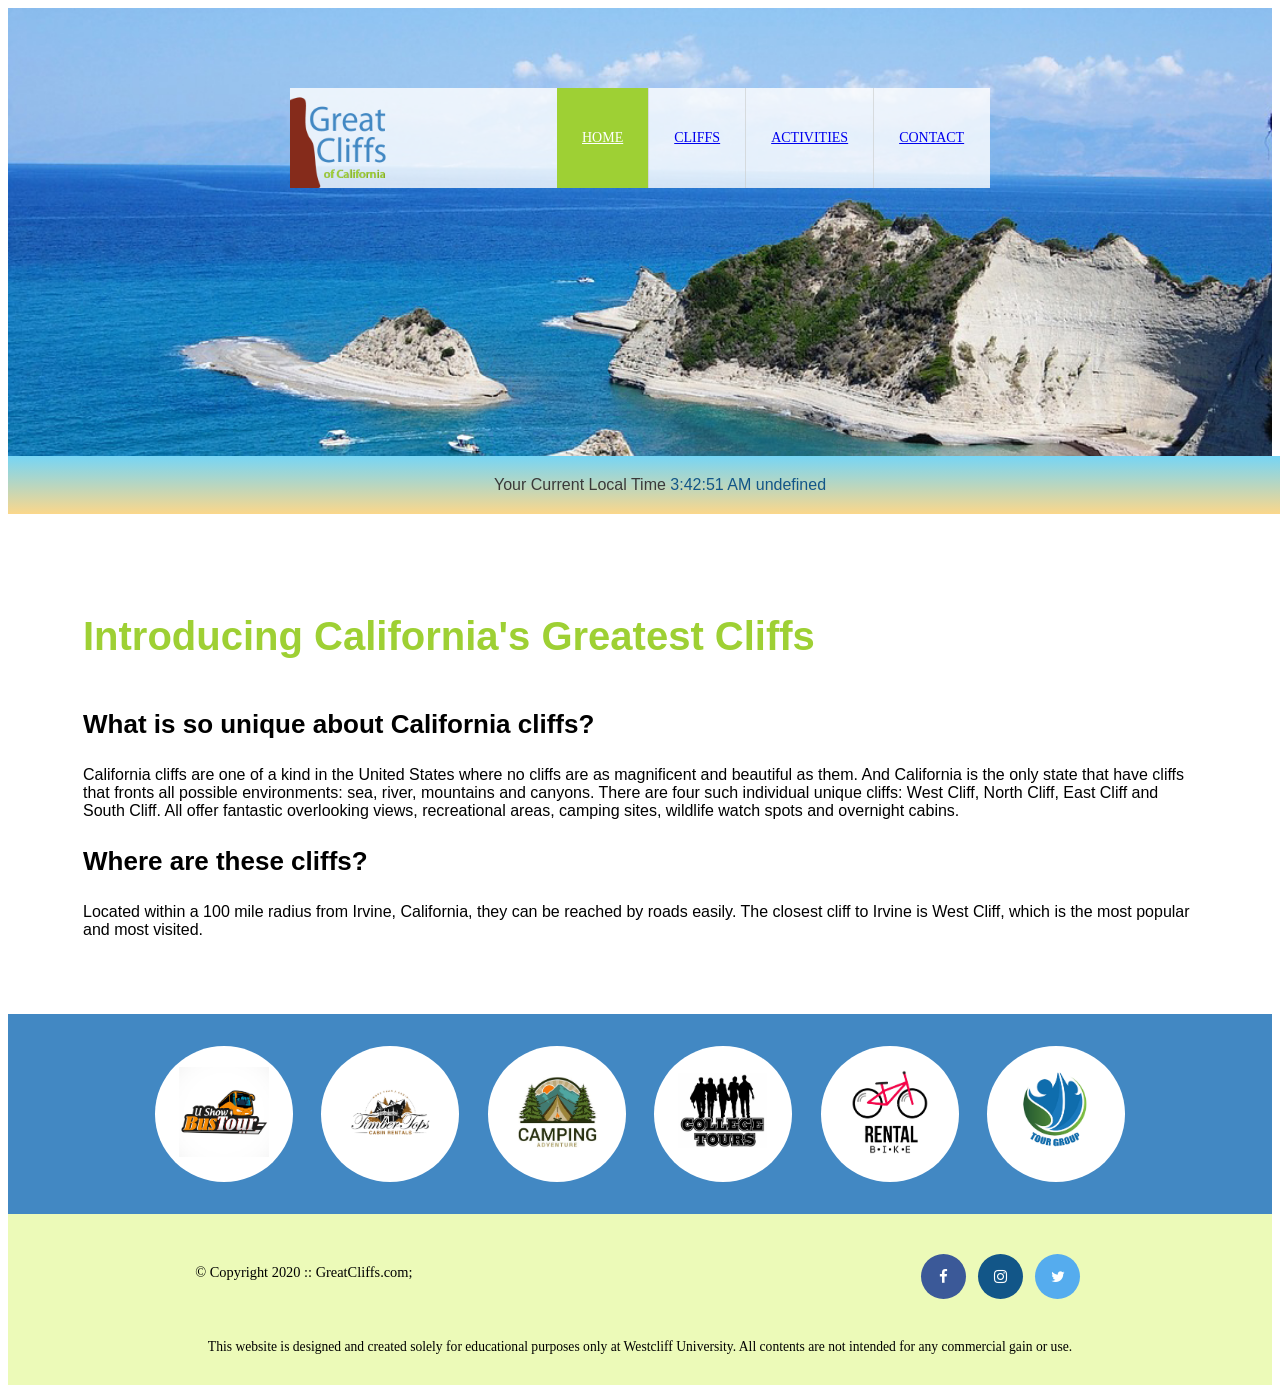
<file: Day 1/HW 1/index.html>
<!DOCTYPE html>
<html>
    <head>
        <title>Westcliff</title>
        <!--Style Sheet-->
        <link rel="stylesheet" href="style.css">
        <meta charset="utf-8">
        <!--Font Awesome-->
        <link rel="stylesheet" href="https://cdnjs.cloudflare.com/ajax/libs/font-awesome/4.7.0/css/font-awesome.min.css">
    </head>
    <body id="home">
    <!--Nav Bar-->
        <div id="container"></div>
            <header>
                <div class="main-header">
                    <div class="logo">
                        <img src="images/logo.png" alt="Great Cliffs Logo" width="125">
                    </div>
                    <nav class="main-menu">
                        <ul>
                            <li class="active"><a href="index.html">Home</a></li>
                            <li><a href="#">Cliffs</a></li>
                            <li><a href="activities.html">Activities</a></li>
                            <li><a href="contact.html">Contact</a></li>
                        </ul>
                    </nav>
                </div>
            </header>
            <section id="timeofday">
                <span>Your Current Local Time</span>
                <span id="clock"></span>
            </section>
        </div>
    <!--Body on Information-->
    <main>
        <div class="main">
            <div>
                <h2>Introducing California's Greatest Cliffs</h2>
            </div>
            <div>
                <h3>What is so unique about California cliffs?</h3>
                <p>California cliffs are one of a kind in the United States where no cliffs are as magnificent and beautiful as them. And California is the only state that have cliffs that fronts all possible environments: sea, river, mountains and canyons. There are four such individual unique cliffs: West Cliff, North Cliff, East Cliff and South Cliff. All offer fantastic overlooking views, recreational areas, camping sites, wildlife watch spots and overnight cabins.
                </p>
            </div>
            <div>
                <h3>Where are these cliffs?</h3>
                <p>Located within a 100 mile radius from Irvine, California, they can be reached by roads easily. The closest cliff to Irvine is West Cliff, which is the most popular and most visited.</p>
            </div>
        </div>
        <!--Image Cards-->
        <section>
            <ul class="partners">
                <li class="partner">
                    <img src="partners/partner-bustour.png" alt="Partner Bus Tour">
                </li>
                <li class="partner">
                    <img src="partners/partner-cabinrental.png" alt="Partner Cabin Rental">
                </li>
                <li class="partner">
                    <img src="partners/partner-campingadv.png" alt="Partner Camping Adventure">
                </li>
                <li class="partner">
                    <img src="partners/partner-collegetours.png" alt="Partner College Tours">
                </li>
                <li class="partner">
                    <img src="partners/partner-rentalbike.png" alt="Partner Bike Rentals">
                </li>
                <li class="partner">
                    <img src="partners/partner-tourgroup.png" alt="Partner Tour Group">
                </li>
            </ul>
        </section>
    </main>
    </body>
    <!--Footer-->
    <footer>
        <div id="nondisclaimer">
            <div class="copy">&copy Copyright 2020 :: GreatCliffs.com;</div>
            <div class="social">
                <a href="#" class="fa fa-facebook"></a>
                <a href="#" class="fa fa-instagram"></a>
                <a href="#" class="fa fa-twitter"></a>
            </div>
        </div>
        <div id="disclaimer">
            <p>This website is designed and created solely for educational purposes only at Westcliff University. All contents are not intended for any commercial gain or use.</p>
        </div>
    </footer>
    <!--JS Codes-->
    <script>
        //Create a time data function
        function currentTime () {
            var d = new Date();//Get current date
            var hr = d.getHours(); //Get current hours
            var min = d.getMinutes(); //Get current minutes
            var sec = d.getSeconds(); // Get current seconds
            var ampm; //Declare empty variable to store AM or PM
            var utchr = d.getUTCHours(); // Get current greenwich mean time (GMT)
            var timeDiff; //to store time difference between GMT hour and Local hour
            var adjTimerDiff; //To store time difference converted to positive number
            var timeZone; //To store the 4 time zones (PT, MT, CT, ET)

            //Add 0 to sinfgle digits for seconds
            if (sec < 10) {
                sec = "0" + sec;
            }
            // Add 0 to sinfgle digits for minutes
            if (min < 10) {
                min = "0" + min;
            }
            //Determine AM or PM string
            if (hr == 12) {
                ampm = "PM";//Set to PM
            }else if (hr > 12) {
                hr -= 12; //Decduct 12 from hours greater than 12 (military time)
                ampm = "PM"; //Set to PM
            }else {
                ampm = "AM"; //Set to AM
            }

            //Greenwich Mean Time
            timeDiff = d.getHours() - utchr;

            adjTimerDiff = Math.abs(timeDiff);

            switch (adjTimerDiff){
                case 8:
                    timeZone = "PT";
                    break;
                case 7:
                    timeZone = "MT";
                    break;
                case 6:
                    timeZone = "CT";
                    break;
                case 5:
                    timeZone = "ET";
                    break;
            }

            //Assemble time format to display
            var time = hr + ":" + min + ":" + sec + " " + ampm + " " + timeZone;

            //Display current local time and time zone on HTML elements
            document.getElementById("clock").innerText = time; // adding time

            //Run time data function every second
            setInterval(currentTime, 1000); //seting timer
        }
        // Initial run of time data function
        currentTime();
    </script>
</html>
</file>
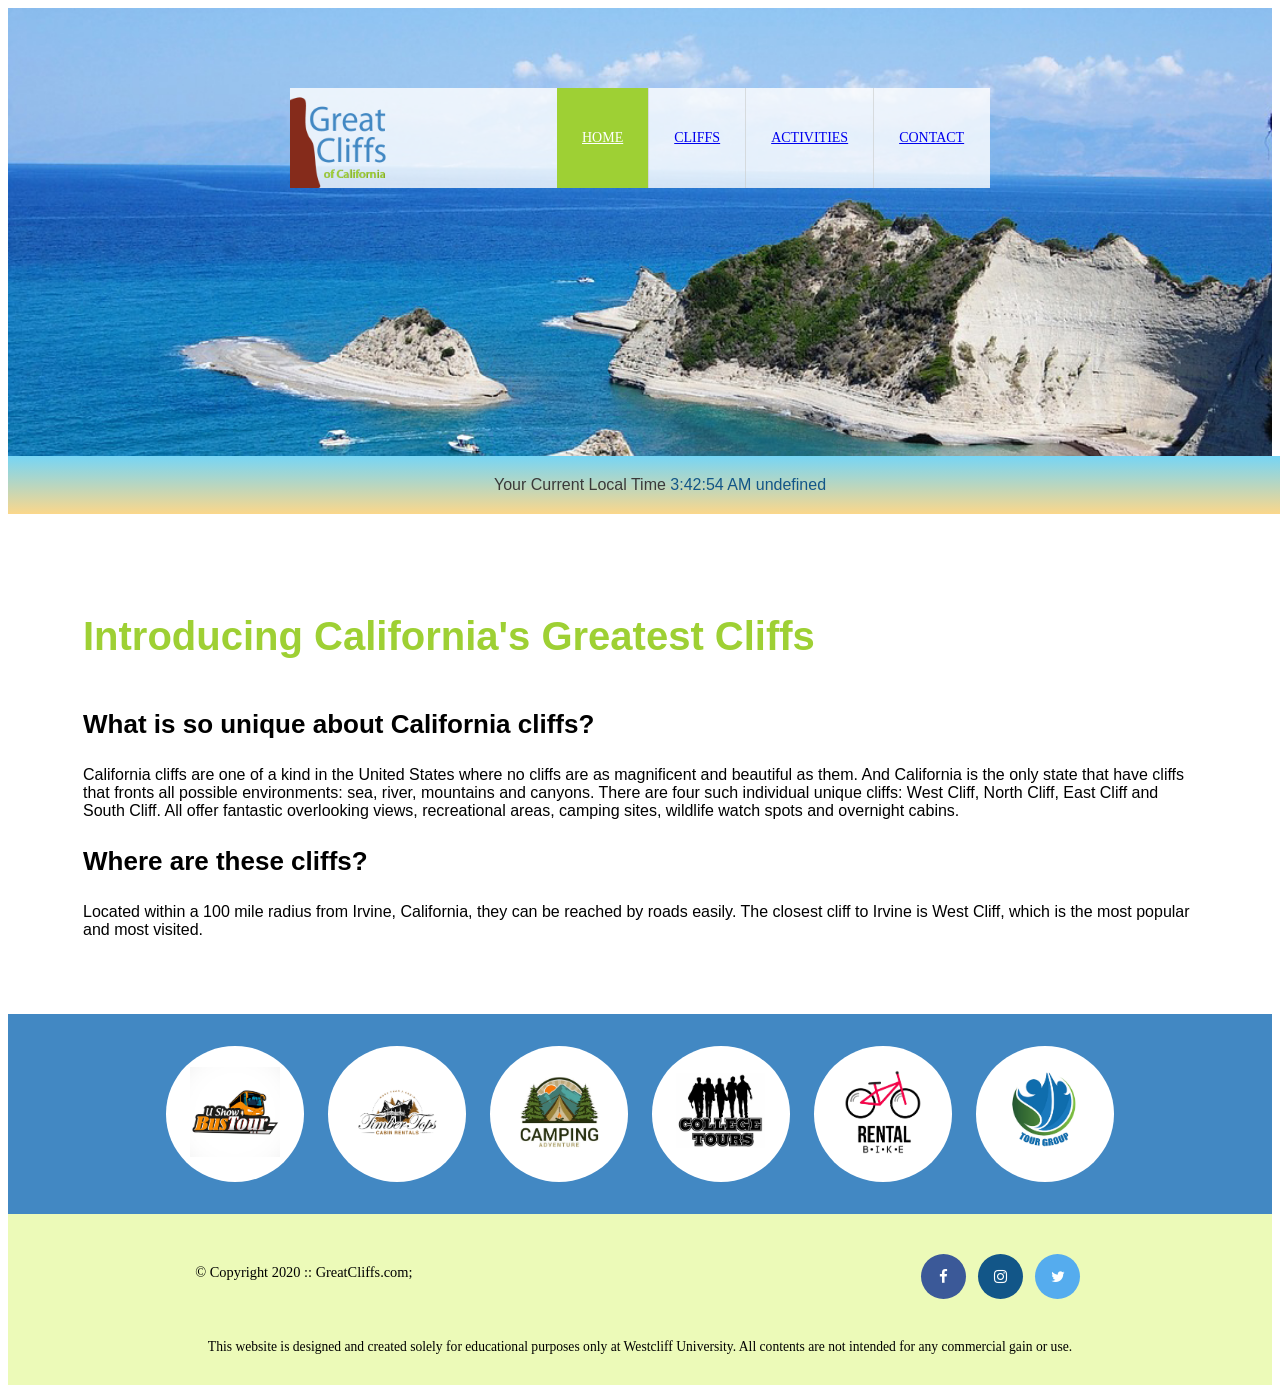
<file: Day 2/HW 2/index.html>
<!DOCTYPE html>
<html>
    <head>
        <title>Westcliff</title>
        <!--Style Sheet-->
        <link rel="stylesheet" href="style.css">
        <meta charset="utf-8">
        <!--Font Awesome-->
        <link rel="stylesheet" href="https://cdnjs.cloudflare.com/ajax/libs/font-awesome/4.7.0/css/font-awesome.min.css">
        <!--Scripts-->
        <script type="module" src="scripts.js"></script>
    </head>
    <body id="home">
    <!--Nav Bar-->
        <div id="container"></div>
            <header>
                <div class="main-header">
                    <div class="logo">
                        <img src="images/logo.png" alt="Great Cliffs Logo" width="125">
                    </div>
                    <nav class="main-menu">
                        <ul>
                            <li class="active"><a href="index.html">Home</a></li>
                            <li><a href="#">Cliffs</a></li>
                            <li><a href="activities.html">Activities</a></li>
                            <li><a href="contact.html">Contact</a></li>
                        </ul>
                    </nav>
                </div>
            </header>
            <section id="timeofday">
                <span>Your Current Local Time</span>
                <span id="clock"></span>
            </section>
        </div>
    <!--Body on Information-->
    <main>
        <div class="main">
            <div>
                <h2>Introducing California's Greatest Cliffs</h2>
            </div>
            <div>
                <h3>What is so unique about California cliffs?</h3>
                <p>California cliffs are one of a kind in the United States where no cliffs are as magnificent and beautiful as them. And California is the only state that have cliffs that fronts all possible environments: sea, river, mountains and canyons. There are four such individual unique cliffs: West Cliff, North Cliff, East Cliff and South Cliff. All offer fantastic overlooking views, recreational areas, camping sites, wildlife watch spots and overnight cabins.
                </p>
            </div>
            <div>
                <h3>Where are these cliffs?</h3>
                <p>Located within a 100 mile radius from Irvine, California, they can be reached by roads easily. The closest cliff to Irvine is West Cliff, which is the most popular and most visited.</p>
            </div>
        </div>
        <!--Image Cards-->
        <section>
            <ul class="partners">
                <!--
                <li class="partner">
                    <img src="partners/partner-bustour.png" alt="Partner Bus Tour">
                </li>
                <li class="partner">
                    <img src="partners/partner-cabinrental.png" alt="Partner Cabin Rental">
                </li>
                <li class="partner">
                    <img src="partners/partner-campingadv.png" alt="Partner Camping Adventure">
                </li>
                <li class="partner">
                    <img src="partners/partner-collegetours.png" alt="Partner College Tours">
                </li>
                <li class="partner">
                    <img src="partners/partner-rentalbike.png" alt="Partner Bike Rentals">
                </li>
                <li class="partner">
                    <img src="partners/partner-tourgroup.png" alt="Partner Tour Group">
                </li>
                -->
            </ul>
        </section>
    </main>
    </body>
    <!--Footer-->
    <footer>
        <div id="nondisclaimer">
            <div class="copy">&copy Copyright 2020 :: GreatCliffs.com;</div>
            <div class="social">
                <a href="#" class="fa fa-facebook"></a>
                <a href="#" class="fa fa-instagram"></a>
                <a href="#" class="fa fa-twitter"></a>
            </div>
        </div>
        <div id="disclaimer">
            <p>This website is designed and created solely for educational purposes only at Westcliff University. All contents are not intended for any commercial gain or use.</p>
        </div>
    </footer>
    <!--JS Codes-->
    <script>
        //Create a time data function
        function currentTime () {
            var d = new Date();//Get current date
            var hr = d.getHours(); //Get current hours
            var min = d.getMinutes(); //Get current minutes
            var sec = d.getSeconds(); // Get current seconds
            var ampm; //Declare empty variable to store AM or PM
            var utchr = d.getUTCHours(); // Get current greenwich mean time (GMT)
            var timeDiff; //to store time difference between GMT hour and Local hour
            var adjTimerDiff; //To store time difference converted to positive number
            var timeZone; //To store the 4 time zones (PT, MT, CT, ET)

            //Add 0 to sinfgle digits for seconds
            if (sec < 10) {
                sec = "0" + sec;
            }
            // Add 0 to sinfgle digits for minutes
            if (min < 10) {
                min = "0" + min;
            }
            //Determine AM or PM string
            if (hr == 12) {
                ampm = "PM";//Set to PM
            }else if (hr > 12) {
                hr -= 12; //Decduct 12 from hours greater than 12 (military time)
                ampm = "PM"; //Set to PM
            }else {
                ampm = "AM"; //Set to AM
            }

            //Greenwich Mean Time
            timeDiff = d.getHours() - utchr;

            adjTimerDiff = Math.abs(timeDiff);

            switch (adjTimerDiff){
                case 8:
                    timeZone = "PT";
                    break;
                case 7:
                    timeZone = "MT";
                    break;
                case 6:
                    timeZone = "CT";
                    break;
                case 5:
                    timeZone = "ET";
                    break;
            }

            //Assemble time format to display
            var time = hr + ":" + min + ":" + sec + " " + ampm + " " + timeZone;

            //Display current local time and time zone on HTML elements
            document.getElementById("clock").innerText = time; // adding time

            //Run time data function every second
            setInterval(currentTime, 1000); //seting timer
        }
        // Initial run of time data function
        currentTime();
    </script>
</html>
</file>
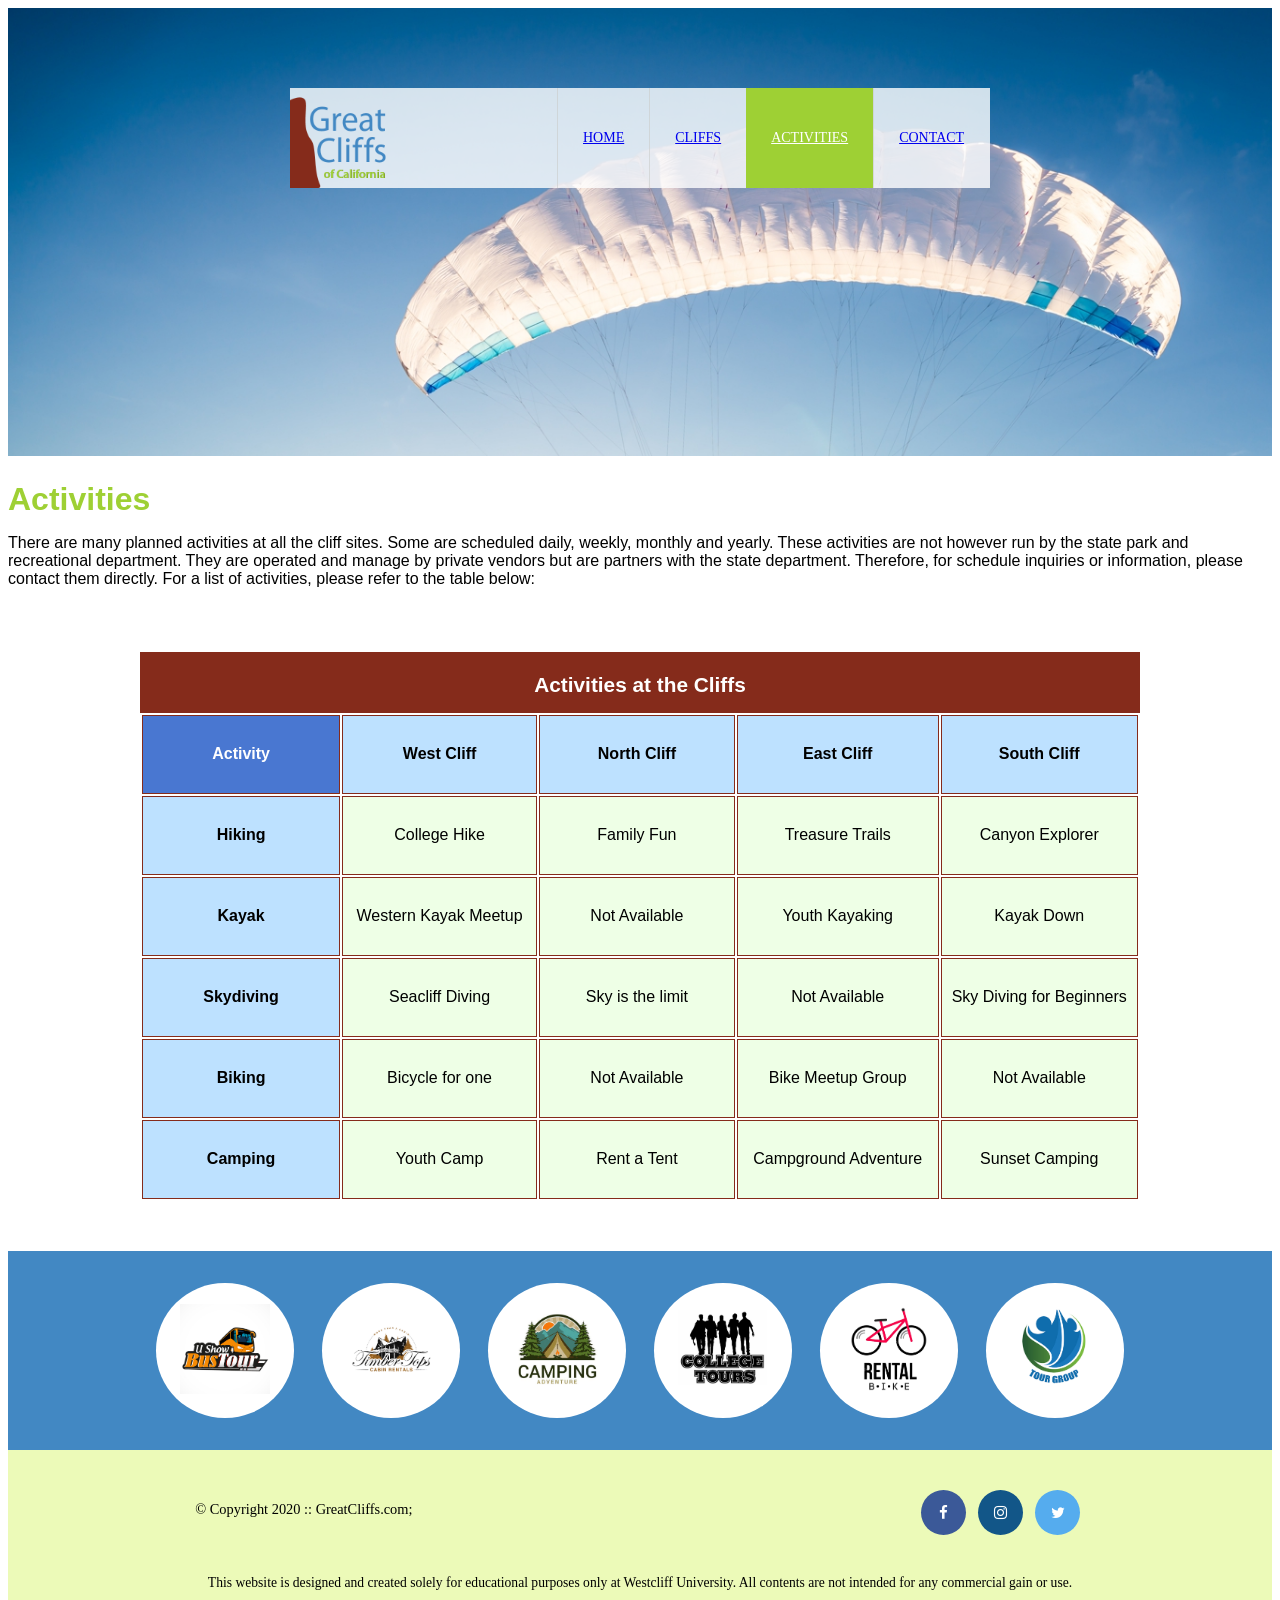
<file: Day 1/HW 1/activities.html>
<!DOCTYPE html>
<html>
    <head>
        <title>Westcliff</title>
        <!--Style Sheet-->
        <link rel="stylesheet" href="style.css">
        <meta charset="utf-8">
        <!--Font Awesome-->
        <link rel="stylesheet" href="https://cdnjs.cloudflare.com/ajax/libs/font-awesome/4.7.0/css/font-awesome.min.css">
    </head>
    <body id="activities">
    <!--Nav Bar-->
    <div id="container"></div>
        <header>
            <div class="main-header">
                <div class="logo">
                    <img src="images/logo.png" alt="Great Cliffs Logo" width="125">
                </div>
                <nav class="main-menu">
                    <ul>
                        <li><a href="index.html">Home</a></li>
                        <li><a href="#">Cliffs</a></li>
                        <li class="active"><a href="activities.html">Activities</a></li>
                        <li><a href="contact.html">Contact</a></li>
                    </ul>
                </nav>
            </div>
        </header>
    </div>
    <!--Body on Information-->
        <main>
            <h1>Activities</h1>
            <div>
                <p>There are many planned activities at all the cliff sites. Some are scheduled daily, weekly, monthly and yearly. These activities are not however run by the state park and recreational department. They are operated and manage by private vendors but are partners with the state department. Therefore, for schedule inquiries or information, please contact them directly. For a list of activities, please refer to the table below:</p>
            </div>
            <table>
                <caption>Activities at the Cliffs</caption>
                <thead>
                    <tr>
                        <th>Activity</th>
                        <th>West Cliff</th>
                        <th>North Cliff</th>
                        <th>East Cliff</th>
                        <th>South Cliff</th>
                    </tr>
                </thead>
                <tbody>
                    <tr>
                        <td>Hiking</td>
                        <td>College Hike</td>
                        <td>Family Fun</td>
                        <td>Treasure Trails</td>
                        <td>Canyon Explorer</td>
                    </tr>
                    <tr>
                        <td>Kayak</td>
                        <td>Western Kayak Meetup</td>
                        <td>Not Available</td>
                        <td>Youth Kayaking</td>
                        <td>Kayak Down</td>
                    </tr>
                    <tr>
                        <td>Skydiving</td>
                        <td>Seacliff Diving</td>
                        <td>Sky is the limit</td>
                        <td>Not Available</td>
                        <td>Sky Diving for Beginners</td>
                    </tr>
                    <tr>
                        <td>Biking</td>
                        <td>Bicycle for one</td>
                        <td>Not Available</td>
                        <td>Bike Meetup Group</td>
                        <td>Not Available</td>
                    </tr>
                </tbody>
                <tfoot>
                    <tr>
                        <td>Camping</td>
                        <td>Youth Camp</td>
                        <td>Rent a Tent</td>
                        <td>Campground Adventure</td>
                        <td>Sunset Camping</td>
                    </tr>
                </tfoot>
            </table>
        </main>
        <!--Image Cards-->
        <section>
            <ul class="partners">
                <li class="partner">
                    <img src="partners/partner-bustour.png" alt="Partner Bus Tour">
                </li>
                <li class="partner">
                    <img src="partners/partner-cabinrental.png" alt="Partner Cabin Rental">
                </li>
                <li class="partner">
                    <img src="partners/partner-campingadv.png" alt="Partner Camping Adventure">
                </li>
                <li class="partner">
                    <img src="partners/partner-collegetours.png" alt="Partner College Tours">
                </li>
                <li class="partner">
                    <img src="partners/partner-rentalbike.png" alt="Partner Bike Rentals">
                </li>
                <li class="partner">
                    <img src="partners/partner-tourgroup.png" alt="Partner Tour Group">
                </li>
            </ul>
        </section>
    </body>
    <!--Footer-->
    <footer>
        <div id="nondisclaimer">
            <div class="copy">&copy Copyright 2020 :: GreatCliffs.com;</div>
            <div class="social">
                <a href="#" class="fa fa-facebook"></a>
                <a href="#" class="fa fa-instagram"></a>
                <a href="#" class="fa fa-twitter"></a>
            </div>
        </div>
        <div id="disclaimer">
            <p>This website is designed and created solely for educational purposes only at Westcliff University. All contents are not intended for any commercial gain or use.</p>
        </div>
    </footer>
</html>
</file>
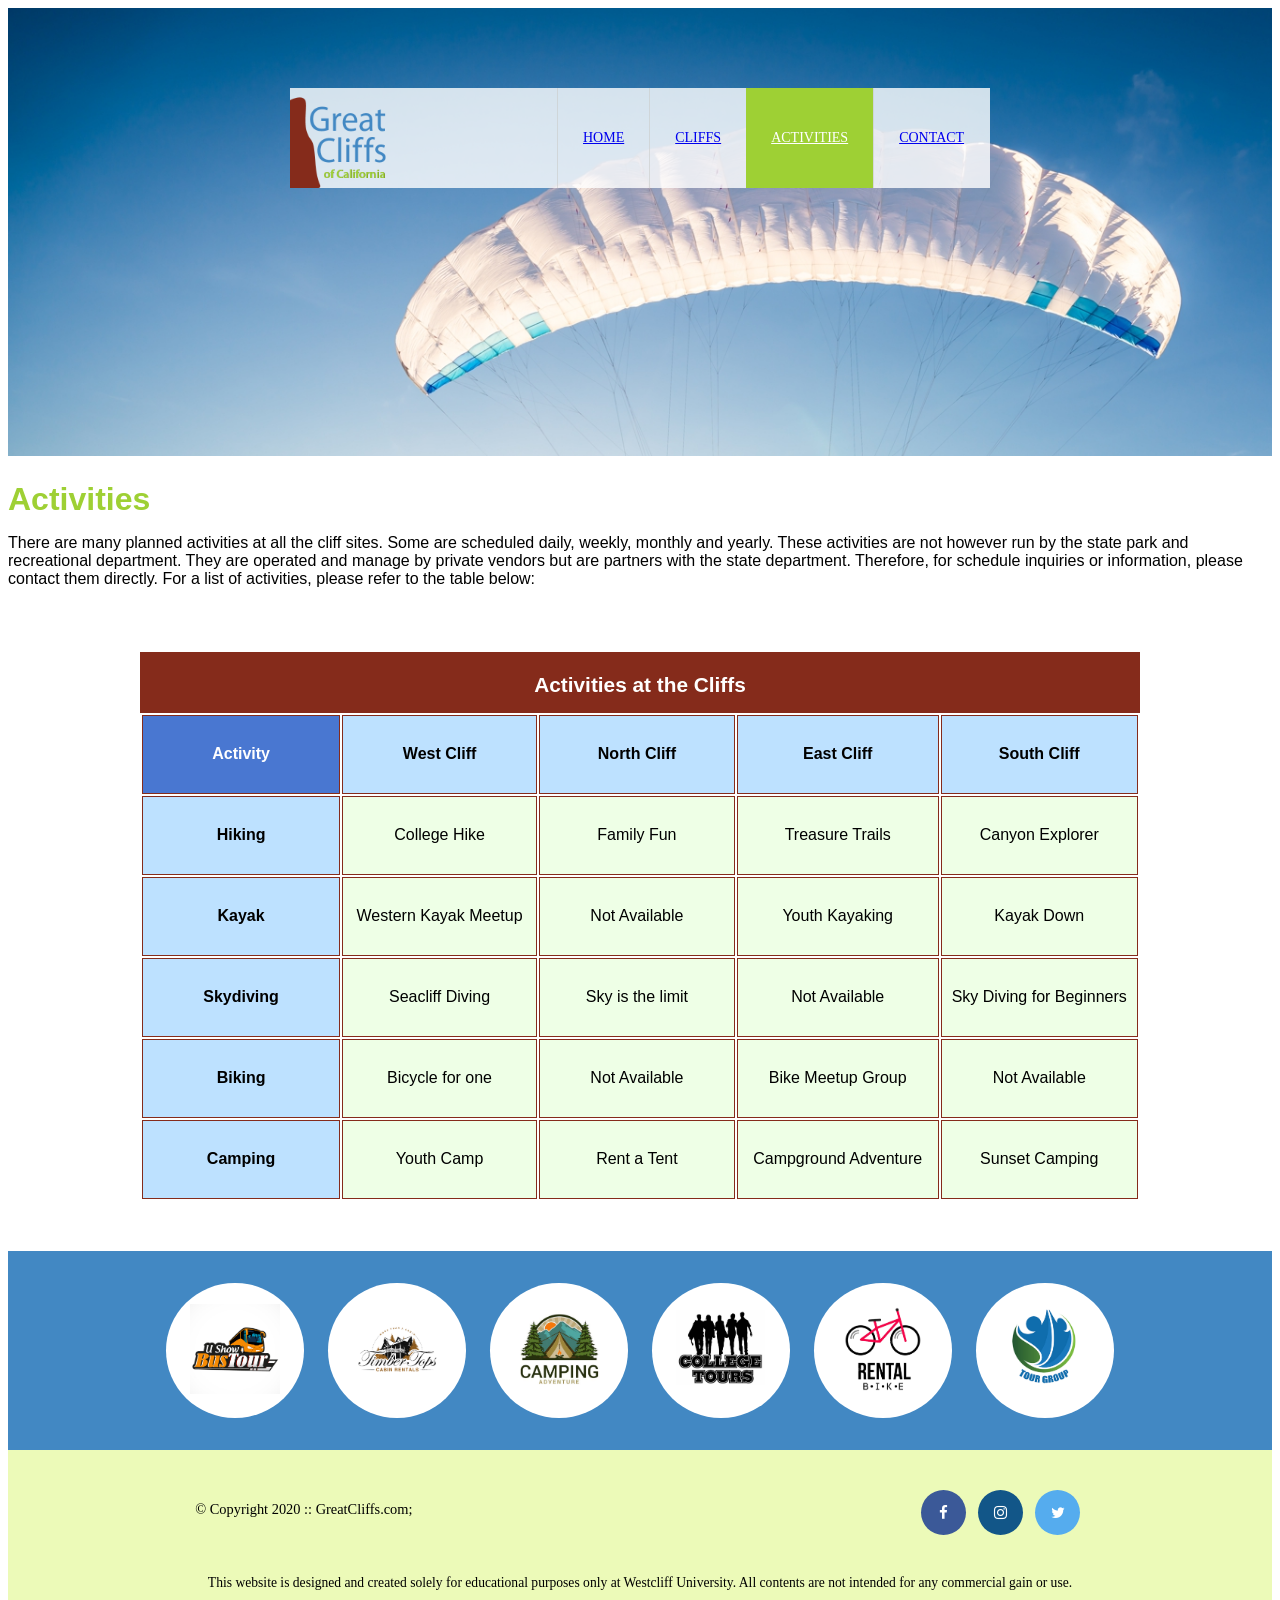
<file: Day 2/HW 2/activities.html>
<!DOCTYPE html>
<html>
    <head>
        <title>Westcliff</title>
        <!--Style Sheet-->
        <link rel="stylesheet" href="style.css">
        <meta charset="utf-8">
        <!--Font Awesome-->
        <link rel="stylesheet" href="https://cdnjs.cloudflare.com/ajax/libs/font-awesome/4.7.0/css/font-awesome.min.css">
        <!--Scripts-->
        <script type="module" src="scripts.js"></script>
    </head>
    <body id="activities">
    <!--Nav Bar-->
    <div id="container"></div>
        <header>
            <div class="main-header">
                <div class="logo">
                    <img src="images/logo.png" alt="Great Cliffs Logo" width="125">
                </div>
                <nav class="main-menu">
                    <ul>
                        <li><a href="index.html">Home</a></li>
                        <li><a href="#">Cliffs</a></li>
                        <li class="active"><a href="activities.html">Activities</a></li>
                        <li><a href="contact.html">Contact</a></li>
                    </ul>
                </nav>
            </div>
        </header>
    </div>
    <!--Body on Information-->
        <main>
            <h1>Activities</h1>
            <div>
                <p>There are many planned activities at all the cliff sites. Some are scheduled daily, weekly, monthly and yearly. These activities are not however run by the state park and recreational department. They are operated and manage by private vendors but are partners with the state department. Therefore, for schedule inquiries or information, please contact them directly. For a list of activities, please refer to the table below:</p>
            </div>
            <table>
                <caption>Activities at the Cliffs</caption>
                <thead>
                    <tr>
                        <th>Activity</th>
                        <th>West Cliff</th>
                        <th>North Cliff</th>
                        <th>East Cliff</th>
                        <th>South Cliff</th>
                    </tr>
                </thead>
                <tbody>
                    <tr>
                        <td>Hiking</td>
                        <td>College Hike</td>
                        <td>Family Fun</td>
                        <td>Treasure Trails</td>
                        <td>Canyon Explorer</td>
                    </tr>
                    <tr>
                        <td>Kayak</td>
                        <td>Western Kayak Meetup</td>
                        <td>Not Available</td>
                        <td>Youth Kayaking</td>
                        <td>Kayak Down</td>
                    </tr>
                    <tr>
                        <td>Skydiving</td>
                        <td>Seacliff Diving</td>
                        <td>Sky is the limit</td>
                        <td>Not Available</td>
                        <td>Sky Diving for Beginners</td>
                    </tr>
                    <tr>
                        <td>Biking</td>
                        <td>Bicycle for one</td>
                        <td>Not Available</td>
                        <td>Bike Meetup Group</td>
                        <td>Not Available</td>
                    </tr>
                </tbody>
                <tfoot>
                    <tr>
                        <td>Camping</td>
                        <td>Youth Camp</td>
                        <td>Rent a Tent</td>
                        <td>Campground Adventure</td>
                        <td>Sunset Camping</td>
                    </tr>
                </tfoot>
            </table>
        </main>
        <!--Image Cards-->
        <section>
            <ul class="partners">
                <!--
                <li class="partner">
                    <img src="partners/partner-bustour.png" alt="Partner Bus Tour">
                </li>
                <li class="partner">
                    <img src="partners/partner-cabinrental.png" alt="Partner Cabin Rental">
                </li>
                <li class="partner">
                    <img src="partners/partner-campingadv.png" alt="Partner Camping Adventure">
                </li>
                <li class="partner">
                    <img src="partners/partner-collegetours.png" alt="Partner College Tours">
                </li>
                <li class="partner">
                    <img src="partners/partner-rentalbike.png" alt="Partner Bike Rentals">
                </li>
                <li class="partner">
                    <img src="partners/partner-tourgroup.png" alt="Partner Tour Group">
                </li>
                -->
            </ul>
        </section>
    </body>
    <!--Footer-->
    <footer>
        <div id="nondisclaimer">
            <div class="copy">&copy Copyright 2020 :: GreatCliffs.com;</div>
            <div class="social">
                <a href="#" class="fa fa-facebook"></a>
                <a href="#" class="fa fa-instagram"></a>
                <a href="#" class="fa fa-twitter"></a>
            </div>
        </div>
        <div id="disclaimer">
            <p>This website is designed and created solely for educational purposes only at Westcliff University. All contents are not intended for any commercial gain or use.</p>
        </div>
    </footer>

</html>
</file>
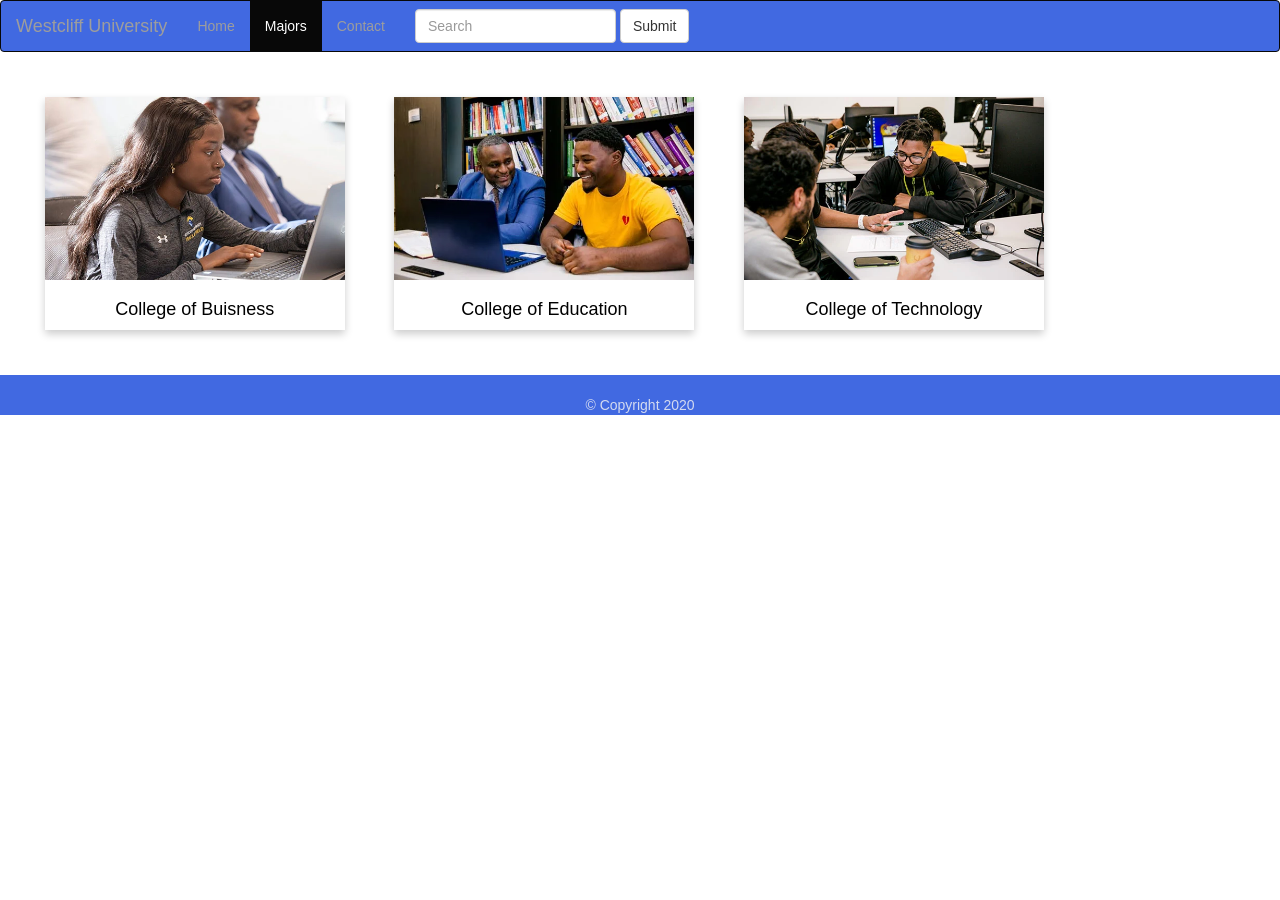
<file: Day 3/LAB Assignment/majors.html>
<!DOCTYPE html>
<html>
    <head>
        <title>Westcliff</title>
        <link rel="stylesheet" href="stylepage.css">
        <meta charset="UTF-8">
        <meta name="viewport" content="width=device-width, initial-scale=1.0">
        <link rel="stylesheet" href="https://maxcdn.bootstrapcdn.com/bootstrap/3.4.1/css/bootstrap.min.css">
        <script src="https://ajax.googleapis.com/ajax/libs/jquery/3.7.1/jquery.min.js"></script>
        <script src="https://maxcdn.bootstrapcdn.com/bootstrap/3.4.1/js/bootstrap.min.js"></script>
        <script src="scripts.js"></script>
    </head>
    <body>
        <!--NavBar-->
        <nav class="navbar navbar-inverse" style="background-color: royalblue;">
            <div class="container-fluid">
              <div class="navbar-header">
                <a class="navbar-brand" href="#">Westcliff University</a>
              </div>
              <ul class="nav navbar-nav">
                <li><a href="index.html">Home</a></li>
                <li class="active"><a href="majors.html">Majors</a></li>
                <li><a href="contact.html">Contact</a></li>
              </ul>
              <form class="navbar-form navbar-left" action="/action_page.php">
                <div class="form-group">
                  <input type="text" class="form-control" placeholder="Search">
                </div>
                <button type="submit" class="btn btn-default">Submit</button>
              </form>
            </div>
          </nav>
        <!--Main Content-->
        <div class="card-gallery">
            <div class="card">
                <img src="images/card1.png" alt="card1" width="100%">
                <h1 class="title">College of Buisness</h1>
            </div>
            <div class="card">
                <img src="images/card2.png" alt="card2" width="100%">
                <h1 class="title">College of Education</h1>
            </div>
            <div class="card">
                <img src="images/card3.png" alt="card3" width="100%">
                <h1 class="title">College of Technology</h1>
            </div>
        </div>
    </body>
    <footer>
        <div style="display: flexbox; ;">&copy; Copyright 2020</div>
    </footer>
</html>
</file>
<file: Day 1/HW 1/style.css>
/*Header*/
header{
    width: 100%;
    min-height: 400px;
    padding-top: 3em;
}
#home header {
    background: no-repeat lightgray url(images/cliff_ocean.jpg);
    background-size: 1500px;
}
#activities header {
    background: no-repeat lightgray url(images/runfly.png);
    background-size: 1500px;
}
#contact header {
    background: no-repeat lightgray url(images/cliff_rock.png);
    background-size: 1500px;
}
#cliffs header {
    background: no-repeat lightgray url(images/forest\ cliff.png);
    background-size: 1500px;
}
/*Navbar*/
.main-header {
    background-color: rgb(255, 2555, 255, 0.8);
    width: 700px;
    margin: 2em auto 0 auto;
    min-height: 100px;
    height: 100px;
}
.main-header .logo img {
    width: 100px;
    height: 100px;
    margin: 0 2em 0 0;
    float: left;
}
.main-menu {
    margin-left: 227px;
    font-weight: 400;
}
.main-menu ul li {
    list-style-type: none;
    display: inline-block;
    float: left;
    padding-left: 25px;
    padding-right: 25px;
    border-left: 1px solid rgb(202, 204, 202, 0.6);
    line-height: 100px;
    text-transform: uppercase;
    font-size: 14px;
}
.main-menu ul li a:hover {
    color: #9ed034;
}
.main-menu ul li.active {
    background-color: #9ed034;
    border: none;
}
.main-menu ul li.active a {
    color: #fff;
}
/*Timer*/
#timeofday{
    display: block;
    text-align: center;
    font-family: Arial, Helvetica, sans-serif;
    color: #3a3a3a;
    padding: 20px;
    background:linear-gradient(0deg, rgba(251,215,139,1) 0%, rgba(118,213,245,1) 100%);
}
#clock{
    color: #125688;
}
/*Main*/
main .main h2{
    color: #9ed034;
    margin-bottom: 50px;
    font-size: 40px;
}
main .main h3{
    font-size: 26px;
}
main .main {
    display: block;
    font-family: Arial, Helvetica, sans-serif;
    margin-top: 100px;
    margin-left: 75px;
    margin-right: 75px;
    margin-bottom: 75px;
}

/*Main Contact*/
main h1{
    font-family: Arial, Helvetica, sans-serif;
    color: #9ed034;
    margin-top: 25px;
    margin-bottom: 10px;
}
main {
    font-family: Arial, Helvetica, sans-serif;
}
main .contactinfo .phone{
    padding-bottom: 10px;
}
main .contactinfo .email {
    padding-bottom: 25px;
}
main .contactinfo span:first-child{
    font-weight: bold;
}
/*Partners*/
section{
    width: 100%;
    background-color: #4288C3;
}
section .partners {
    width: 1200px;
    padding: 2em 0 2em 0;
    margin: 0 auto;
    text-align: center;
}
section .partners .partner {
    display: inline-block;
    margin: 0 0.75em;
    padding: 1.3em 1.5em;
    background-color: #fff;
    border-radius: 50%;
}
section .partners .partner img {
    width: 90px;
    height: 90px;
}
/*Footer*/
footer {
    width: 100%;
    height: 155px;
    padding-bottom: 1em;
    background-color: #ecfab8;
}
footer #nondisclaimer .copy {
    padding: 3.5em 3.5em 3.5em 13em;
    float: left;
    font-size: 0.9em;
}
footer #nondisclaimer .social {
    padding: 2.5em;
    margin-right: 9.25em;
    float: right;
}
footer #disclaimer{
    clear: both;
}
footer #disclaimer p{
    font-size: 0.85em;
    text-align: center;
}
footer #nondisclaimer .social .fa {
    padding: 15px;
    font-size: 15px;
    width: 15px;
    text-align: center;
    text-decoration: none;
    margin: 0 4px;
    border-radius: 50%;
}
footer #nondisclaimer .social .fa:hover {
    opacity: 0.7;
}
footer #nondisclaimer .social .fa-facebook {
    background: #3B5998;
    color: white;
}
footer #nondisclaimer .social .fa-twitter {
    background: #55ACEE;
    color: white;
}
footer #nondisclaimer .social .fa-instagram {
    background: #125688;
    color: white;
}

/*Activities Page*/

table{
    width: 1000px;
    margin: 4em auto 0 auto;
    margin-bottom: 50px;
}
caption {
    background: #852B1B;
    height: 40px;
    color: #fff;
    font-size: 1.3em;
    font-weight: bold;
    padding-top: 1em;
}
thead {
    background: #BDE1FF;
}
tbody {
    background: #EEFFE6;
    text-align: center;
}
tfoot {
    background: #EEFFE6;
    text-align: center;
}
th, td {
    width: 225px;
    height: 75px;
    vertical-align: middle;
    border: solid 1px #852B1B;
}
th:first-child {
    width: 125px;
    height: 50px;
    background:#4977D1;
    color: #fff;
}
td:first-child {
    font-weight: bold;
    background: #BDE1FF;
}

/*Contact Form*/

legend {
    color: #4977D1;
    font-weight: bold;
    font-family: Arial, Helvetica, sans-serif;
}
fieldset {
    border: solid #9ed034;
    font-family: Arial, Helvetica, sans-serif;
    padding-bottom: 50px;
    margin-bottom: 50px;
}
.textbox {
    margin-top: 10px;
    margin-bottom: 10px;
}
.textbox label {
    font-weight: bold;
    display: block;
    margin: 15px 0 0 0;
}
.textbox input {
    width: 700px;
}
.radios {
    margin-top: 10px;
    margin-bottom: 10px;
}
.radios label {
    font-weight: bold;
}
input[type="radio"] {
    width: 25px;
}
.selectmenu {
    margin-top: 10px;
}
.selectmenu label {
    font-weight: bold;
}
.selectmenu select {
    width: 200px;
    text-align: center;
}
textarea {
    width: 700px;
    height: 300px;
}
.commentbox label {
    font-weight: bold;
    display: block;
    margin: 15px 0 0 0;
}
input[type="submit"] {
    display: block;
    margin: 20px 0 10px 600px;
    width: 100px;
    height: 30px;
    color: #fff;
    background-color: #4977D1;
    border: #4288C3;
}

/*Cliff Cards*/

.cliff_cards {
    background:#fff;
    display:grid;
    grid-template-columns: 500px 500px;
    grid-row: auto;
    grid-column-gap: 50px;
    grid-row-gap:100px;
    margin-left: 100px;
    margin-right: 100px;
    margin-bottom: 100px;
    overflow: hidden;
}
.cliff_cards .card {
    text-align: center;
    background-color: #852B1B;
}
.cliff_cards .card img {
    width: 100%;
}
</file>
<file: Day 2/HW 2/style.css>
/*Header*/
header{
    width: 100%;
    min-height: 400px;
    padding-top: 3em;
}
#home header {
    background: no-repeat lightgray url(images/cliff_ocean.jpg);
    background-size: 1500px;
}
#activities header {
    background: no-repeat lightgray url(images/runfly.png);
    background-size: 1500px;
}
#contact header {
    background: no-repeat lightgray url(images/cliff_rock.png);
    background-size: 1500px;
}
#cliffs header {
    background: no-repeat lightgray url(images/forest\ cliff.png);
    background-size: 1500px;
}
/*Navbar*/
.main-header {
    background-color: rgb(255, 2555, 255, 0.8);
    width: 700px;
    margin: 2em auto 0 auto;
    min-height: 100px;
    height: 100px;
}
.main-header .logo img {
    width: 100px;
    height: 100px;
    margin: 0 2em 0 0;
    float: left;
}
.main-menu {
    margin-left: 227px;
    font-weight: 400;
}
.main-menu ul li {
    list-style-type: none;
    display: inline-block;
    float: left;
    padding-left: 25px;
    padding-right: 25px;
    border-left: 1px solid rgb(202, 204, 202, 0.6);
    line-height: 100px;
    text-transform: uppercase;
    font-size: 14px;
}
.main-menu ul li a:hover {
    color: #9ed034;
}
.main-menu ul li.active {
    background-color: #9ed034;
    border: none;
}
.main-menu ul li.active a {
    color: #fff;
}
/*Timer*/
#timeofday{
    display: block;
    text-align: center;
    font-family: Arial, Helvetica, sans-serif;
    color: #3a3a3a;
    padding: 20px;
    background:linear-gradient(0deg, rgba(251,215,139,1) 0%, rgba(118,213,245,1) 100%);
}
#clock{
    color: #125688;
}
/*Main*/
main .main h2{
    color: #9ed034;
    margin-bottom: 50px;
    font-size: 40px;
}
main .main h3{
    font-size: 26px;
}
main .main {
    display: block;
    font-family: Arial, Helvetica, sans-serif;
    margin-top: 100px;
    margin-left: 75px;
    margin-right: 75px;
    margin-bottom: 75px;
}

/*Main Contact*/
main h1{
    font-family: Arial, Helvetica, sans-serif;
    color: #9ed034;
    margin-top: 25px;
    margin-bottom: 10px;
}
main {
    font-family: Arial, Helvetica, sans-serif;
}
main .contactinfo .phone{
    padding-bottom: 10px;
}
main .contactinfo .email {
    padding-bottom: 25px;
}
main .contactinfo span:first-child{
    font-weight: bold;
}
/*Partners*/
section{
    width: 100%;
    background-color: #4288C3;
}
section .partners {
    width: 1200px;
    padding: 2em 0 2em 0;
    margin: 0 auto;
    text-align: center;
}
section .partners .partner {
    display: inline-block;
    margin: 0 0.75em;
    padding: 1.3em 1.5em;
    background-color: #fff;
    border-radius: 50%;
}
section .partners .partner img {
    width: 90px;
    height: 90px;
}
/*Footer*/
footer {
    width: 100%;
    height: 155px;
    padding-bottom: 1em;
    background-color: #ecfab8;
}
footer #nondisclaimer .copy {
    padding: 3.5em 3.5em 3.5em 13em;
    float: left;
    font-size: 0.9em;
}
footer #nondisclaimer .social {
    padding: 2.5em;
    margin-right: 9.25em;
    float: right;
}
footer #disclaimer{
    clear: both;
}
footer #disclaimer p{
    font-size: 0.85em;
    text-align: center;
}
footer #nondisclaimer .social .fa {
    padding: 15px;
    font-size: 15px;
    width: 15px;
    text-align: center;
    text-decoration: none;
    margin: 0 4px;
    border-radius: 50%;
}
footer #nondisclaimer .social .fa:hover {
    opacity: 0.7;
}
footer #nondisclaimer .social .fa-facebook {
    background: #3B5998;
    color: white;
}
footer #nondisclaimer .social .fa-twitter {
    background: #55ACEE;
    color: white;
}
footer #nondisclaimer .social .fa-instagram {
    background: #125688;
    color: white;
}

/*Activities Page*/

table{
    width: 1000px;
    margin: 4em auto 0 auto;
    margin-bottom: 50px;
}
caption {
    background: #852B1B;
    height: 40px;
    color: #fff;
    font-size: 1.3em;
    font-weight: bold;
    padding-top: 1em;
}
thead {
    background: #BDE1FF;
}
tbody {
    background: #EEFFE6;
    text-align: center;
}
tfoot {
    background: #EEFFE6;
    text-align: center;
}
th, td {
    width: 225px;
    height: 75px;
    vertical-align: middle;
    border: solid 1px #852B1B;
}
th:first-child {
    width: 125px;
    height: 50px;
    background:#4977D1;
    color: #fff;
}
td:first-child {
    font-weight: bold;
    background: #BDE1FF;
}

/*Contact Form*/

legend {
    color: #4977D1;
    font-weight: bold;
    font-family: Arial, Helvetica, sans-serif;
}
fieldset {
    border: solid #9ed034;
    font-family: Arial, Helvetica, sans-serif;
    padding-bottom: 50px;
    margin-bottom: 50px;
}
.textbox {
    margin-top: 10px;
    margin-bottom: 10px;
}
.textbox label {
    font-weight: bold;
    display: block;
    margin: 15px 0 0 0;
}
.textbox input {
    width: 700px;
}
.radios {
    margin-top: 10px;
    margin-bottom: 10px;
}
.radios label {
    font-weight: bold;
}
input[type="radio"] {
    width: 25px;
}
.selectmenu {
    margin-top: 10px;
}
.selectmenu label {
    font-weight: bold;
}
.selectmenu select {
    width: 200px;
    text-align: center;
}
textarea {
    width: 700px;
    height: 300px;
}
.commentbox label {
    font-weight: bold;
    display: block;
    margin: 15px 0 0 0;
}
input[type="submit"] {
    display: block;
    margin: 20px 0 10px 600px;
    width: 100px;
    height: 30px;
    color: #fff;
    background-color: #4977D1;
    border: #4288C3;
}

/*Cliff Cards*/

.cliff_cards {
    background:#fff;
    display:grid;
    grid-template-columns: 500px 500px;
    grid-row: auto;
    grid-column-gap: 50px;
    grid-row-gap:100px;
    margin-left: 100px;
    margin-right: 100px;
    margin-bottom: 100px;
    overflow: hidden;
}
.cliff_cards .card {
    text-align: center;
    background-color: #852B1B;
}
.cliff_cards .card img {
    width: 100%;
}
</file>
<file: Day 3/LAB Assignment/stylepage.css>
main .container .jumbotron{
  background-color: royalblue;
  display: flexbox;
}
/*Nav*/
nav.navbar{
  background-color: royalblue;
}
/*Gallery*/
main #album #photo img{
  width: 400px;
  height: 400px;

}
main #album{
  display: grid;
  grid-template-columns: repeat(3, 1fr);
  gap: 20px;
  list-style-type: none;
  margin: 0;
  padding-left: 20px;
  padding-right: 20px;
  padding-bottom: 10px;
  align-items: center;


}
main #album li{
  grid-template-columns: repeat(3,1fr);
}
/*Cards*/
.card {
    box-shadow: 0 4px 8px 0 rgba(0, 0, 0, 0.2);
    max-width: 300px;
    margin: 2%;
    text-align: center;
    width: 25%;

  }
  .title {
    color: black;
    font-size: 18px;
  }

.card-gallery {
  display: flex;
  margin: 20px;

}
/*Form*/

footer{
    height: 40px;
    background-color: royalblue;
    text-align: center;
    padding-top: 20px;
    color: rgb(211, 218, 240);
}
</file>
